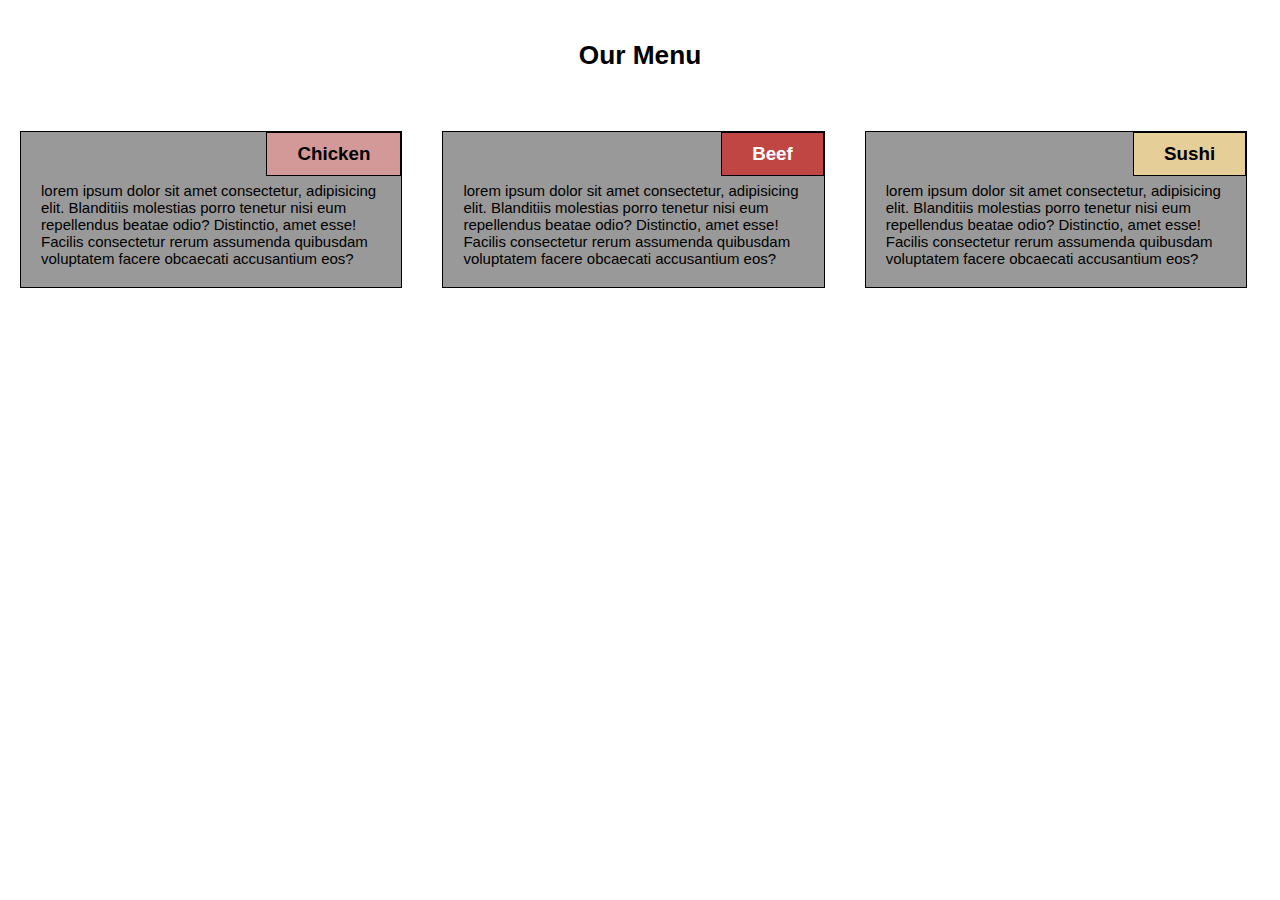
<file: module2-solution/index.html>
<!DOCTYPE html>
<html lang="en">
<head>
    <meta charset="UTF-8">
    <meta name="viewport" content="width=device-width, initial-scale=1.0">
    <link rel="stylesheet" href="css/style.css">
    <title>Module 2 - Solution</title>
</head>
<body>
    <header>
        <p>Our Menu</p>
    </header>
    <section class="row">
        <div class="col col-lg col-md">
            <div>
                <span id="first-span">Chicken</span>
                <p>lorem ipsum dolor sit amet consectetur, adipisicing elit. Blanditiis molestias porro tenetur nisi eum repellendus beatae odio? Distinctio, amet esse! Facilis consectetur rerum assumenda quibusdam voluptatem facere obcaecati accusantium eos?</p>
            </div>
        </div>

        <div class="col col-lg col-md">
            <div>
                <span id="second-span">Beef</span>
                <p>lorem ipsum dolor sit amet consectetur, adipisicing elit. Blanditiis molestias porro tenetur nisi eum repellendus beatae odio? Distinctio, amet esse! Facilis consectetur rerum assumenda quibusdam voluptatem facere obcaecati accusantium eos?</p>
            </div>
        </div>

        <div class="col col-lg">
            <div>
                <span id="third-span">Sushi</span>
                <p>lorem ipsum dolor sit amet consectetur, adipisicing elit. Blanditiis molestias porro tenetur nisi eum repellendus beatae odio? Distinctio, amet esse! Facilis consectetur rerum assumenda quibusdam voluptatem facere obcaecati accusantium eos?</p>
            </div>
        </div>
    </section>
</body>
</html>
</file>
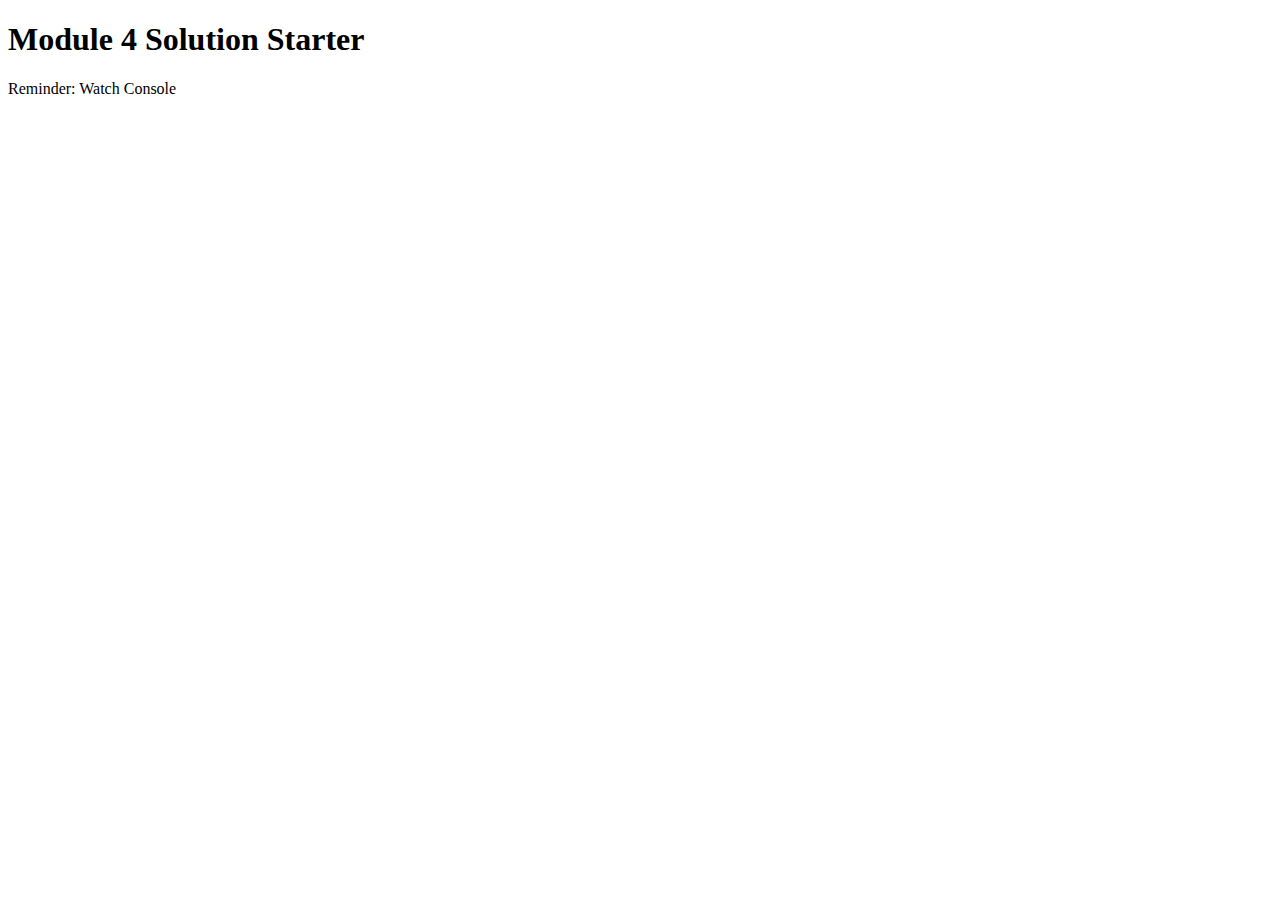
<file: module4-solution/index.html>
<!DOCTYPE html>
<html>
<head>
  <meta charset="utf-8">
  <title>Module 4 Solution Starter</title>
  <script>
    var names = []; // DO NOT REMOVE
  </script>
  <script src="SpeakHello.js"></script>
  <script src="SpeakGoodBye.js"></script>
  <script src="script.js"></script>
</head>
<body>
  <h1>Module 4 Solution Starter</h1>
  <p>Reminder: Watch Console</p>
</body>
</html>
</file>
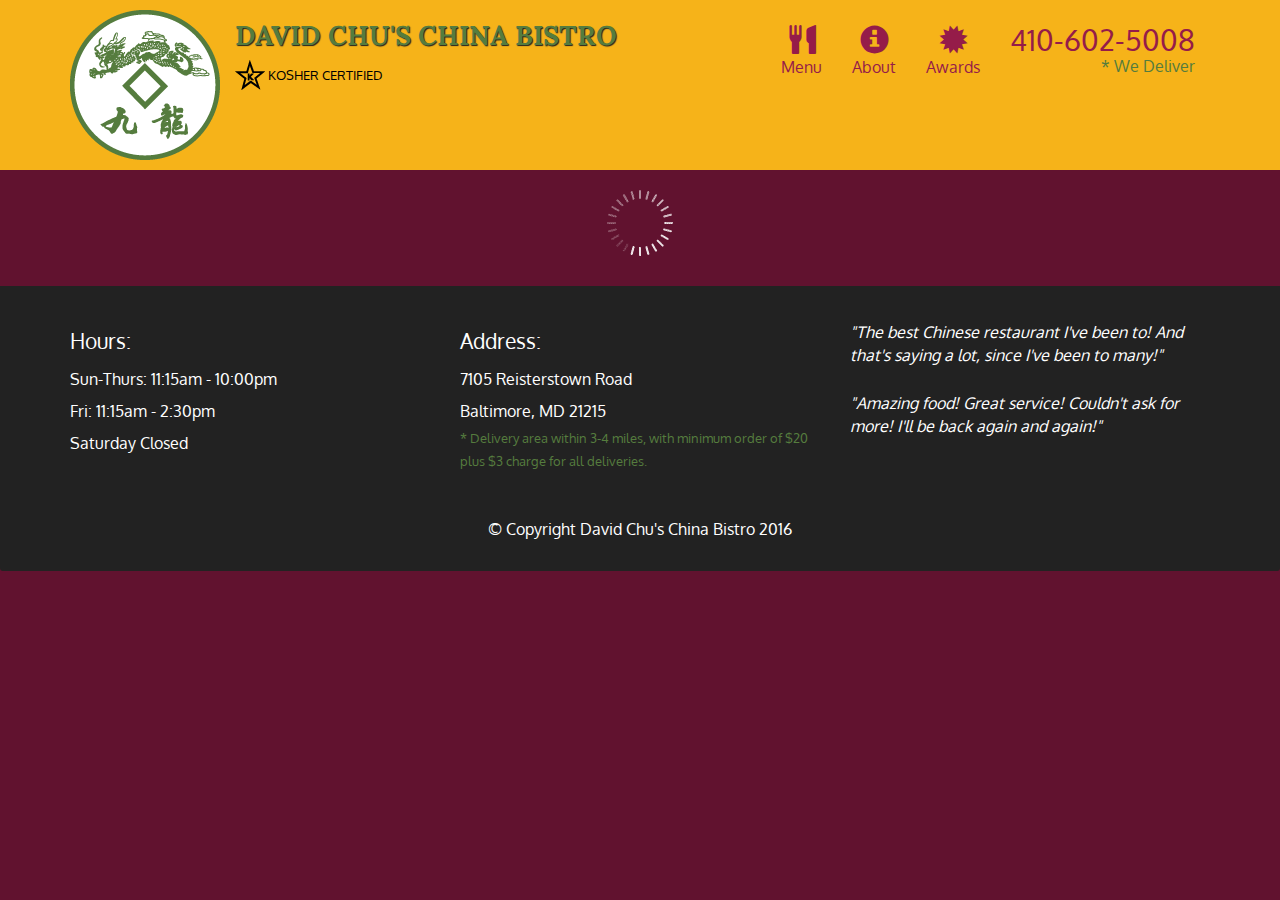
<file: module5-solution/index.html>
<!doctype html>
<html lang="en">
  <head>
    <meta charset="utf-8">
    <meta http-equiv="X-UA-Compatible" content="IE=edge">
    <meta name="viewport" content="width=device-width, initial-scale=1">
    <title>David Chu's China Bistro</title>
    <link rel="stylesheet" href="css/bootstrap.min.css">
    <link rel="stylesheet" href="css/styles.css">
    <link href='https://fonts.googleapis.com/css?family=Oxygen:400,300,700' rel='stylesheet' type='text/css'>
    <link href='https://fonts.googleapis.com/css?family=Lora' rel='stylesheet' type='text/css'>
  </head>
<body>
  <header>
    <nav id="header-nav" class="navbar navbar-default">
      <div class="container">
        <div class="navbar-header">
          <a href="index.html" class="pull-left visible-md visible-lg">
            <div id="logo-img" alt="Logo image"></div>
          </a>

          <div class="navbar-brand">
            <a href="index.html"><h1>David Chu's China Bistro</h1></a>
            <p>
              <img src="images/star-k-logo.png" alt="Kosher certification">
              <span>Kosher Certified</span>
            </p>
          </div>

          <button id="navbarToggle" type="button" class="navbar-toggle collapsed" data-toggle="collapse" data-target="#collapsable-nav" aria-expanded="false">
            <span class="sr-only">Toggle navigation</span>
            <span class="icon-bar"></span>
            <span class="icon-bar"></span>
            <span class="icon-bar"></span>
          </button>
        </div>
        
        <div id="collapsable-nav" class="collapse navbar-collapse">
           <ul id="nav-list" class="nav navbar-nav navbar-right">
            <li id="navHomeButton" class="visible-xs active">
              <a href="index.html">
                <span class="glyphicon glyphicon-home"></span> Home</a>
            </li>
            <li id="navMenuButton">
              <a href="#" onclick="$dc.loadMenuCategories();">
                <span class="glyphicon glyphicon-cutlery"></span><br class="hidden-xs"> Menu</a>
            </li>
            <li>
              <a href="#">
                <span class="glyphicon glyphicon-info-sign"></span><br class="hidden-xs"> About</a>
            </li>
            <li>
              <a href="#">
                <span class="glyphicon glyphicon-certificate"></span><br class="hidden-xs"> Awards</a>
            </li>
            <li id="phone" class="hidden-xs">
              <a href="tel:410-602-5008">
                <span>410-602-5008</span></a><div>* We Deliver</div>
            </li>
          </ul><!-- #nav-list -->
        </div><!-- .collapse .navbar-collapse -->
      </div><!-- .container -->
    </nav><!-- #header-nav -->
  </header>

  <div id="call-btn" class="visible-xs">
    <a class="btn" href="tel:410-602-5008">
    <span class="glyphicon glyphicon-earphone"></span>
    410-602-5008
    </a>
  </div>
  <div id="xs-deliver" class="text-center visible-xs">* We Deliver</div>

  <div id="main-content" class="container"></div>

  <footer class="panel-footer">
    <div class="container">
      <div class="row">
        <section id="hours" class="col-sm-4">
          <span>Hours:</span><br>
          Sun-Thurs: 11:15am - 10:00pm<br>
          Fri: 11:15am - 2:30pm<br>
          Saturday Closed
          <hr class="visible-xs">
        </section>
        <section id="address" class="col-sm-4">
          <span>Address:</span><br>
          7105 Reisterstown Road<br>
          Baltimore, MD 21215
          <p>* Delivery area within 3-4 miles, with minimum order of $20 plus $3 charge for all deliveries.</p>
          <hr class="visible-xs">
        </section>
        <section id="testimonials" class="col-sm-4">
          <p>"The best Chinese restaurant I've been to! And that's saying a lot, since I've been to many!"</p>
          <p>"Amazing food! Great service! Couldn't ask for more! I'll be back again and again!"</p>
        </section>
      </div>
      <div class="text-center">&copy; Copyright David Chu's China Bistro 2016</div>
    </div>
  </footer>

  <!-- jQuery (Bootstrap JS plugins depend on it) -->
  <script src="js/jquery-2.1.4.min.js"></script>
  <script src="js/bootstrap.min.js"></script>
  <script src="js/ajax-utils.js"></script>
  <script src="js/script.js"></script>
</body>
</html>
</file>
<file: module2-solution/css/style.css>
*{
    margin: 0;
    padding: 0;
    box-sizing: border-box;
}

body{
    font-family: Verdana, Geneva, Tahoma, sans-serif;
    font-size: 15px;
}

header{
    padding: 40px;
    text-align: center;
    font-size: 175%;
    font-weight: bold;
}

.row{
    width: 100%;
}

.col{
    float: left;
}
.col > div{
    position: relative;
    background-color: #999999;
    border: 1px solid;
    padding: 50px 20px 20px;
    margin: 20px;
}

span{
    position: absolute;
    top: 0;
    right: 0;
    padding: 10px 30px;
    border: 1px solid black;
    font-weight: bold;
    font-size: 125%;
}
#first-span{
    background-color: #d39898;
}
#second-span{
    background-color: #c04644;
    color: white;
}
#third-span{
    background-color: #e6ce98;
}


@media (min-width:992px){
    .col-lg{
        width: 33%;
    }
}

@media (min-width:768px) and (max-width:991px){
    .col-md{
        width: 50%;
    }
}
</file>
<file: module5-solution/css/styles.css>
body {
  font-size: 16px;
  color: #fff;
  background-color: #61122f;
  font-family: 'Oxygen', sans-serif;
}

/** HEADER **/
#header-nav {
  background-color: #f6b319;
  border-radius: 0;
  border: 0;
}

#logo-img {
  background: url('../images/restaurant-logo_large.png') no-repeat;
  width: 150px;
  height: 150px;
  margin: 10px 15px 10px 0;
}

.navbar-brand {
  padding-top: 25px;
}
.navbar-brand h1 { /* Restaurant name */
  font-family: 'Lora', serif;
  color: #557c3e;
  font-size: 1.5em;
  text-transform: uppercase;
  font-weight: bold;
  text-shadow: 1px 1px 1px #222;
  margin-top: 0;
  margin-bottom: 0;
  line-height: .75;
}
.navbar-brand a:hover, .navbar-brand a:focus {
  text-decoration: none;
}
.navbar-brand p { /* Kosher cert */
  color: #000;
  text-transform: uppercase;
  font-size: .7em;
  margin-top: 15px;
}
.navbar-brand p span { /* Star-K */
  vertical-align: middle;
}

#nav-list {
  margin-top: 10px;
}
#nav-list a {
  color: #951C49;
  text-align: center;
}
#nav-list a:hover {
  background: #E7E7E7;
}
#nav-list a span {
  font-size: 1.8em;
}

#phone {
  margin-top: 5px;
}
#phone a { /* Phone number */
  text-align: right;
  padding-bottom: 0;
}
#phone div { /* We Deliver */
  color: #557c3e;
  text-align: right;
  padding-right: 15px;
}

.navbar-header button.navbar-toggle, .navbar-header .icon-bar {
  border: 1px solid #61122f;
}
.navbar-header button.navbar-toggle {
  clear: both;
  margin-top: -30px;
}
/* END HEADER */

/* FOOTER */
.panel-footer {
  margin-top: 30px;
  padding-top: 35px;
  padding-bottom: 30px;
  background-color: #222;
  border-top: 0;
}
.panel-footer div.row {
  margin-bottom: 35px;
}
#hours, #address {
  line-height: 2;
}
#hours > span, #address > span {
  font-size: 1.3em;
}
#address p {
  color: #557c3e;
  font-size: .8em;
  line-height: 1.8;
}
#testimonials {
  font-style: italic;
}
#testimonials p:nth-child(2) {
  margin-top: 25px;
}
/* END FOOTER */



/* HOME PAGE */
.container .jumbotron {
  box-shadow: 0 0 50px #3F0C1F;
  border: 2px solid #3F0C1F;
}

#menu-tile, #specials-tile, #map-tile {
  height: 250px;
  width: 100%;
  margin-bottom: 15px;
  position: relative;
  border: 2px solid #3F0C1F;
  overflow: hidden;
}
#menu-tile:hover, #specials-tile:hover, #map-tile:hover {
  box-shadow: 0 1px 5px 1px #cccccc;
}
#menu-tile {
  background: url('../images/menu-tile.jpg') no-repeat;
  background-position: center;
}
#specials-tile {
  background: url('../images/specials-tile.jpg') no-repeat;
  background-position: center;
}
#menu-tile span, #specials-tile span, #map-tile span {
  position: absolute;
  bottom: 0;
  right: 0;
  width: 100%;
  text-align: center;
  font-size: 1.6em;
  text-transform: uppercase;
  background-color: #000;
  color: #fff;
  opacity: .8;
}
/* END HOME PAGE */

/* MENU CATEGORIES PAGE */
.category-tile { 
  position: relative;
  border: 2px solid #3F0C1F;
  overflow: hidden;
  width: 200px;
  height: 200px;
  margin: 0 auto 15px;
}
.category-tile span {
  position: absolute;
  bottom: 0;
  right: 0;
  width: 100%;
  text-align: center;
  font-size: 1.2em;
  text-transform: uppercase;
  background-color: #000;
  color: #fff;
  opacity: .8;
}
.category-tile:hover {
  box-shadow: 0 1px 5px 1px #cccccc;
}

#menu-categories-title + div {
  margin-bottom: 50px;
}
/* END MENU CATEGORIES PAGE */

/* SINGLE CATEGORY PAGE */
.menu-item-tile {
  margin-bottom: 25px;
}
.menu-item-tile hr {
  width: 80%;
}
.menu-item-tile .menu-item-price {
  font-size: 1.1em;
  text-align: right;
  margin-top: -15px;
  margin-right: -15px;
}
.menu-item-tile .menu-item-price span {
  font-size: .6em;
}
.menu-item-photo {
  position: relative;
  border: 2px solid #3F0C1F; 
  overflow: hidden;
  padding: 0;
  margin-right: -15px;
  margin-left: auto;
  margin-bottom: 20px;
  max-width: 250px;
}
.menu-item-photo div {
  position: absolute;
  bottom: 0;
  right: 0;
  width: 80px;
  background-color: #557c3e;
  text-align: center;
}
.menu-item-description {
  padding-right: 30px;
}
h3.menu-item-title {
  margin: 0 0 10px;
}
.menu-item-details {
  font-size: .9em;
  font-style: italic;
}
/* END SINGLE CATEGORY PAGE */


/********** Large devices only **********/
@media (min-width: 1200px) {
  .container .jumbotron {
    background: url('../images/jumbotron_1200.jpg') no-repeat;
    height: 675px;
  }
}

/********** Medium devices only **********/
@media (min-width: 992px) and (max-width: 1199px) {
  /* Header */
  #logo-img {
    background: url('../images/restaurant-logo_medium.png') no-repeat;
    width: 100px;
    height: 100px;
    margin: 5px 5px 5px 0;
  }
  /* End Header */

  /* Home Page */
  .container .jumbotron {
    background: url('../images/jumbotron_992.jpg') no-repeat;
    height: 558px;
  }
  /* End Home Page */
}

/********** Small devices only **********/
@media (min-width: 768px) and (max-width: 991px) {
  /* Home Page */
  .container .jumbotron {
    background: url('../images/jumbotron_768.jpg') no-repeat;
    height: 432px;
  }
  /* End Home Page */
}

/********** Extra small devices only **********/
@media (max-width: 767px) {
  /* Header */
  .navbar-brand {
    padding-top: 10px;
    height: 80px;
  }
  .navbar-brand h1 { /* Restaurant name */
    padding-top: 10px;
    font-size: 5vw; /* 1vw = 1% of viewport width */
  }
  .navbar-brand p { /* Kosher cert */
    font-size: .6em;
    margin-top: 12px;
  }
  .navbar-brand p img { /* Star-K */
    height: 20px;
  }

  #collapsable-nav a { /* Collapsed nav menu text */
    font-size: 1.2em;
  }
  #collapsable-nav a span { /* Collapsed nav menu glyph */
    font-size: 1em;
    margin-right: 5px;
  }

  #call-btn > a {
    font-size: 1.5em;
    display: block;
    margin: 0 20px;
    padding: 10px;
    border: 2px solid #fff;
    background-color: #f6b319;
    color: #951c49;
  }
  #xs-deliver {
    margin-top: 5px;
    font-size: .7em;
    letter-spacing: .1em;
    text-transform: uppercase;
  }
  /* End Header */

  /* Footer */
  .panel-footer section {
    margin-bottom: 30px;
    text-align: center;
  }
  .panel-footer section:nth-child(3) {
    margin-bottom: 0; /* margin already exists on the whole row */
  }
  .panel-footer section hr {
    width: 50%;
  }
  /* End Footer */

  /* Home Page */
  .container .jumbotron {
    margin-top: 30px;
    padding: 0;
  }
  #menu-tile, #specials-tile {
    width: 360px;
    margin: 0 auto 15px;
  }

  .menu-item-photo {
    margin-right: auto;
  }
  .menu-item-tile .menu-item-price {
    text-align: center;
  }
  .menu-item-description {
    text-align: center;;
  }
}


/********** Super extra small devices Only :-) (e.g., iPhone 4) **********/
@media (max-width: 479px) {
  /* Header */
  .navbar-brand h1 { /* Restaurant name */
    padding-top: 5px;
    font-size: 6vw;
  }
  /* End Header */
  
  /* Home page */
  #menu-tile, #specials-tile {
    width: 280px;
    margin: 0 auto 15px;
  }

  .col-xxs-12 {
    position: relative;
    min-height: 1px;
    padding-right: 15px;
    padding-left: 15px;
    float: left;
    width: 100%;
  }
}
</file>
